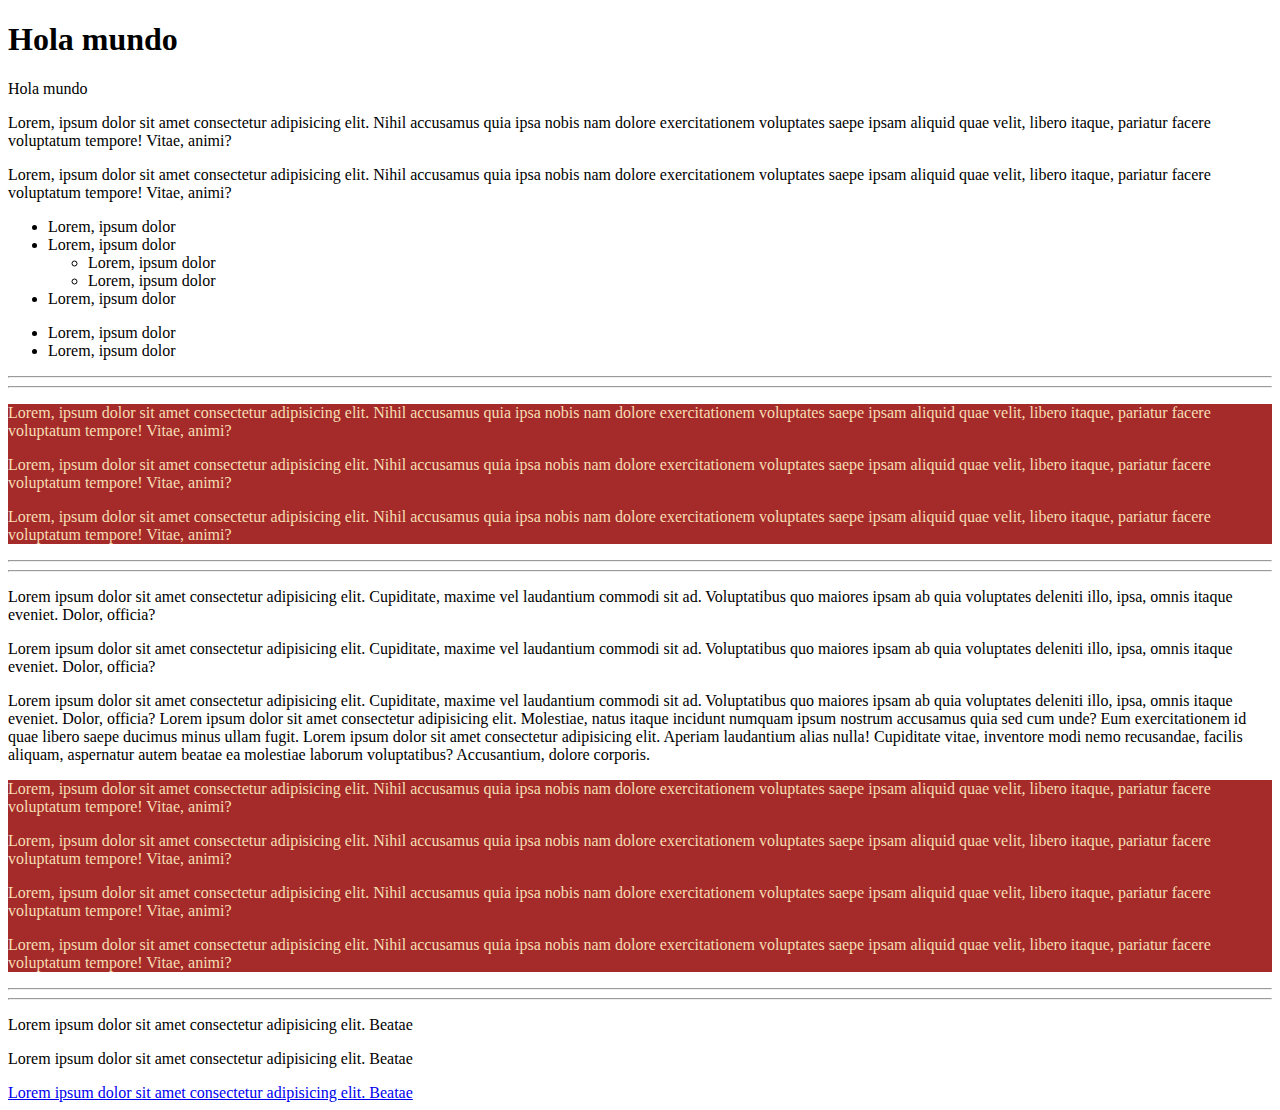
<file: index.html>
<!DOCTYPE html>
<html lang="en">

<head>
    <meta charset="UTF-8">
    <meta http-equiv="X-UA-Compatible" content="IE=edge">
    <meta name="viewport" content="width=device-width, initial-scale=1.0">
    <title>Tipografias y textos</title>

    <!-- CSS only -->
    <link href="https://cdn.jsdelivr.net/npm/bootstrap@5.2.2/dist/css/bootstrap.min.css" rel="stylesheet" integrity="sha384-Zenh87qX5JnK2Jl0vWa8Ck2rdkQ2Bzep5IDxbcnCeuOxjzrPF/et3URy9Bv1WTRi" crossorigin="anonymous">
    <style>
        div{background-color: brown;}
        div p{color: wheat;}
    </style>
</head>

<body>
    <!-- Tamaños de encabezados -->
    <h1 class="display-1">Hola mundo</h1>
    <p class="h1">Hola mundo</p>
    <p>Lorem, ipsum dolor sit amet consectetur adipisicing elit. Nihil accusamus quia ipsa nobis nam dolore exercitationem voluptates saepe ipsam aliquid quae velit, libero itaque, pariatur facere voluptatum tempore! Vitae, animi?</p>
    <!-- Color de texto -->
    <p class="text-muted">Lorem, ipsum dolor sit amet consectetur adipisicing elit. Nihil accusamus quia ipsa nobis nam dolore exercitationem voluptates saepe ipsam aliquid quae velit, libero itaque, pariatur facere voluptatum tempore! Vitae, animi?</p>
    <!-- Lista sin formato -->
    <ul class="list-unstyled">
        <li>Lorem, ipsum dolor</li>
        <li>Lorem, ipsum dolor</li>
        <ul>
            <li>Lorem, ipsum dolor</li>
            <li>Lorem, ipsum dolor</li>
        </ul>
        <li>Lorem, ipsum dolor</li>
    </ul>
    <!-- Lista en linea -->
    <ul class="list-inline">
        <li class="list-inline-item">Lorem, ipsum dolor</li>
        <li class="list-inline-item">Lorem, ipsum dolor</li>
    </ul>
    <hr><hr>
    <!-- Alineacion y saltos de linea -->
    <div class="row ">
        <div class="col">
            <p class="text-start text-nowrap">Lorem, ipsum dolor sit amet consectetur adipisicing elit. Nihil accusamus quia ipsa nobis nam dolore exercitationem voluptates saepe ipsam aliquid quae velit, libero itaque, pariatur facere voluptatum tempore! Vitae, animi?</p>
        </div>
        <div class="col">
            <p class="text-center text-wrap">Lorem, ipsum dolor sit amet consectetur adipisicing elit. Nihil accusamus quia ipsa nobis nam dolore exercitationem voluptates saepe ipsam aliquid quae velit, libero itaque, pariatur facere voluptatum tempore! Vitae, animi?</p>
        </div>
        <div class="col fs-4">
            <p class="text-end">Lorem, ipsum dolor sit amet consectetur adipisicing elit. Nihil accusamus quia ipsa nobis nam dolore exercitationem voluptates saepe ipsam aliquid quae velit, libero itaque, pariatur facere voluptatum tempore! Vitae, animi?</p>
        </div>
    </div>
    <hr><hr>
    <!-- Formatos de texto  -->
    <p class="fw-bold">Lorem ipsum dolor sit amet consectetur adipisicing elit. Cupiditate, maxime vel laudantium commodi sit ad. Voluptatibus quo maiores ipsam ab quia voluptates deleniti illo, ipsa, omnis itaque eveniet. Dolor, officia?</p>
    <p class="fst-italic">Lorem ipsum dolor sit amet consectetur adipisicing elit. Cupiditate, maxime vel laudantium commodi sit ad. Voluptatibus quo maiores ipsam ab quia voluptates deleniti illo, ipsa, omnis itaque eveniet. Dolor, officia?</p>
    <p class="fw-normal">Lorem ipsum dolor sit amet consectetur adipisicing elit. Cupiditate, maxime vel laudantium commodi sit ad. Voluptatibus quo maiores ipsam ab quia voluptates deleniti illo, ipsa, omnis itaque eveniet. Dolor, officia? Lorem ipsum dolor sit amet consectetur adipisicing elit. Molestiae, natus itaque incidunt numquam ipsum nostrum accusamus quia sed cum unde? Eum exercitationem id quae libero saepe ducimus minus ullam fugit. Lorem ipsum dolor sit amet consectetur adipisicing elit. Aperiam laudantium alias nulla! Cupiditate vitae, inventore modi nemo recusandae, facilis aliquam, aspernatur autem beatae ea molestiae laborum voluptatibus? Accusantium, dolore corporis.</p>
    <!-- Interlineado -->
    <div class="row ">
        <div class="col">
            <p class="lh-1">Lorem, ipsum dolor sit amet consectetur adipisicing elit. Nihil accusamus quia ipsa nobis nam dolore exercitationem voluptates saepe ipsam aliquid quae velit, libero itaque, pariatur facere voluptatum tempore! Vitae, animi?</p>
        </div>
        <div class="col">
            <p class="lh-sm">Lorem, ipsum dolor sit amet consectetur adipisicing elit. Nihil accusamus quia ipsa nobis nam dolore exercitationem voluptates saepe ipsam aliquid quae velit, libero itaque, pariatur facere voluptatum tempore! Vitae, animi?</p>
        </div>
        <div class="col">
            <p class="lh-base">Lorem, ipsum dolor sit amet consectetur adipisicing elit. Nihil accusamus quia ipsa nobis nam dolore exercitationem voluptates saepe ipsam aliquid quae velit, libero itaque, pariatur facere voluptatum tempore! Vitae, animi?</p>
        </div>
        <div class="col">
            <p class="lh-lg">Lorem, ipsum dolor sit amet consectetur adipisicing elit. Nihil accusamus quia ipsa nobis nam dolore exercitationem voluptates saepe ipsam aliquid quae velit, libero itaque, pariatur facere voluptatum tempore! Vitae, animi?</p>
        </div>
    </div>
    <hr><hr>
    <!-- Lineas en el texto -->
    <p class="text-decoration-underline">Lorem ipsum dolor sit amet consectetur adipisicing elit. Beatae</p>
    <p class="text-decoration-line-through">Lorem ipsum dolor sit amet consectetur adipisicing elit. Beatae</p>
    <a href="#" class="text-decoration-none text-reset">Lorem ipsum dolor sit amet consectetur adipisicing elit. Beatae</a>
</body>

</html>
</file>
